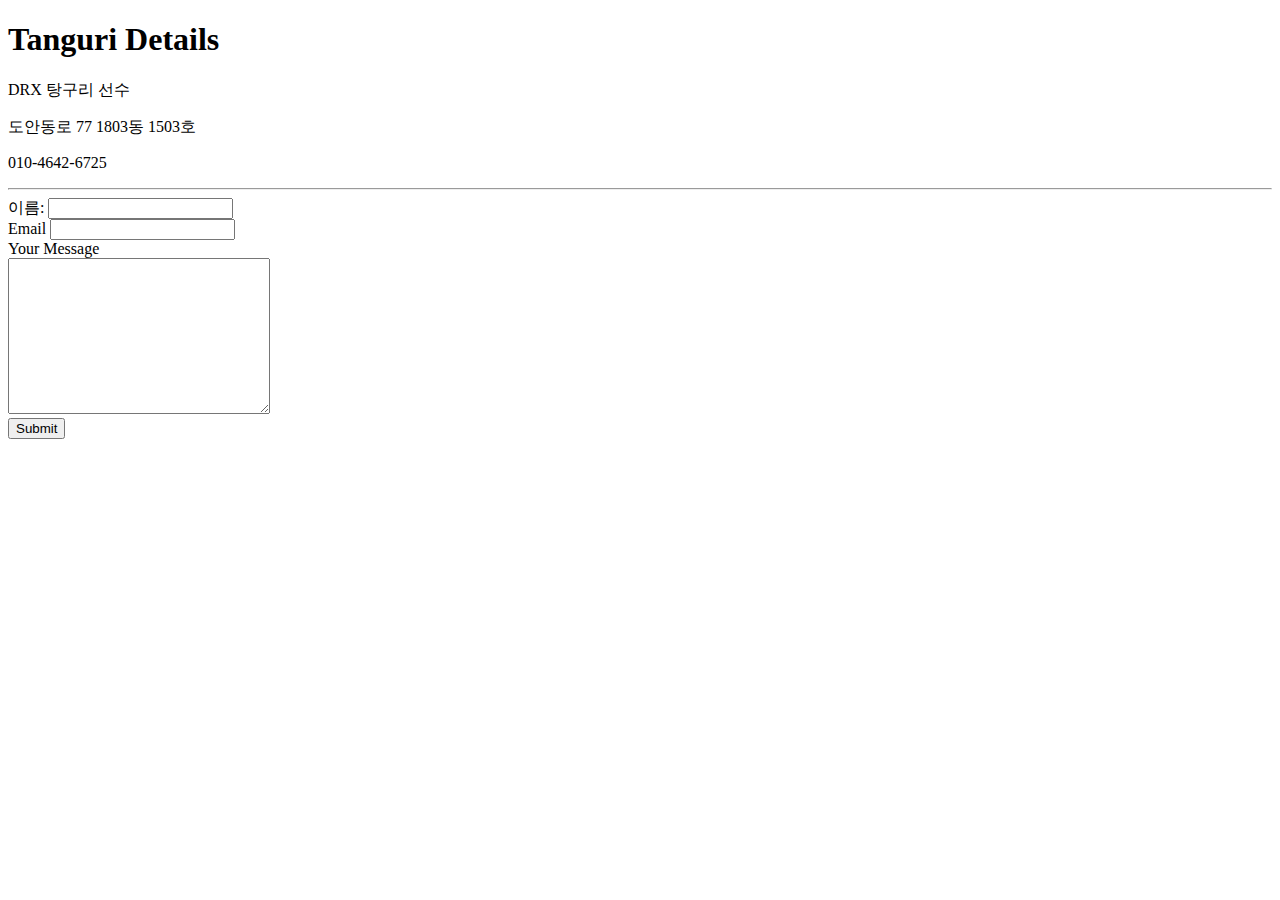
<file: contact-me.html>
<!DOCTYPE html>
<html lang="ko">
<head>
    <meta charset="UTF-8">
    <meta http-equiv="X-UA-Compatible" content="IE=edge">
    <meta name="viewport" content="width=device-width, initial-scale=1.0">
    <title>Document</title>
</head>
<body>
    <h1>Tanguri Details</h1>
    <p>DRX 탕구리 선수</p>
    <p>도안동로 77 1803동 1503호</p>
    <p>010-4642-6725</p>
    <hr>
    <form action="mailto:info@jungwon898@gmail.com" method="post">
        <label for="">이름:</label>
        <input type="text" name="" id=""><br>
        <label for="">Email</label>
        <input type="text" name="" id=""><br>
        <label for="">Your Message</label><br>
        <textarea name="" id="" cols="30" rows="10"></textarea><br>
        <input type="submit" name="asdf" id="">
    </form>
</body>
</html>
</file>
